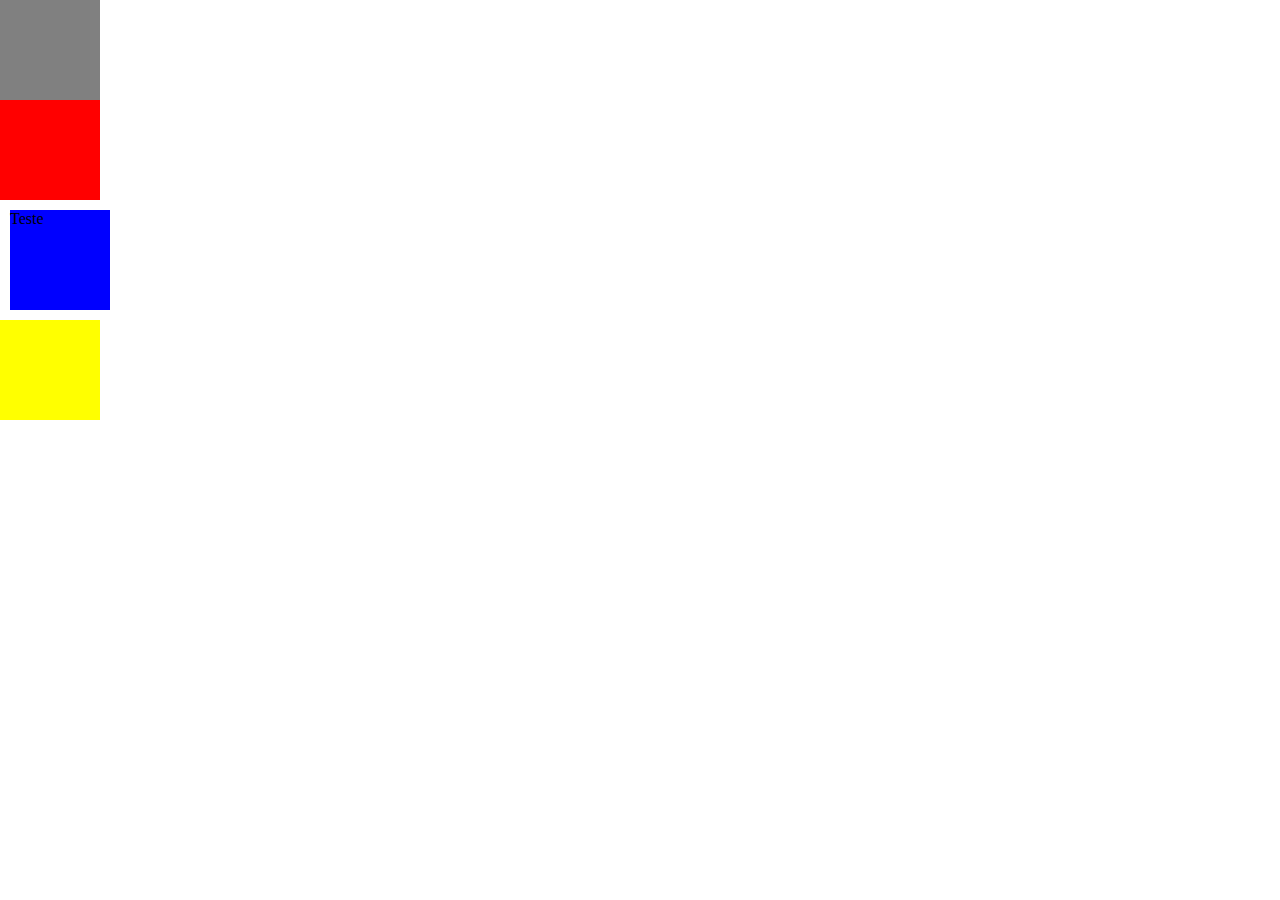
<file: css/index.html>
<!DOCTYPE html>
<html lang="en">

<head>
    <meta charset="UTF-8">
    <meta name="viewport" content="width=device-width, initial-scale=1.0">
    <title>Meus CSS's</title>
</head>
<style>
    * {
        margin: 0px;
        padding: 0px;
        box-sizing: content-box;
    }

    #quadrado_especial {
        background-color: greenyellow;
    }

    .vermelho {
        background-color: red;
    }

    .azul {
        background-color: blue;
        margin: 10px;
    }

    .amarelo {
        background-color: yellow;
    }

    .quadrado_pequeno {
        height: 25px;
        width: 25px;
    }

    .quadrado_grande {
        height: 250px;
        width: 250px;
    }

    div {
        height: 100px;
        width: 100px;
    }

    div:hover {
        background-color: grey !important;
    }
</style>

<body>
    <div id="quadrado_especial" class="amarelo"></div>
    <div class=" vermelho"></div>
    <div class="azul"><span>Teste</span></div>
    <div class=" amarelo"></div>
</body>

</html>
</file>
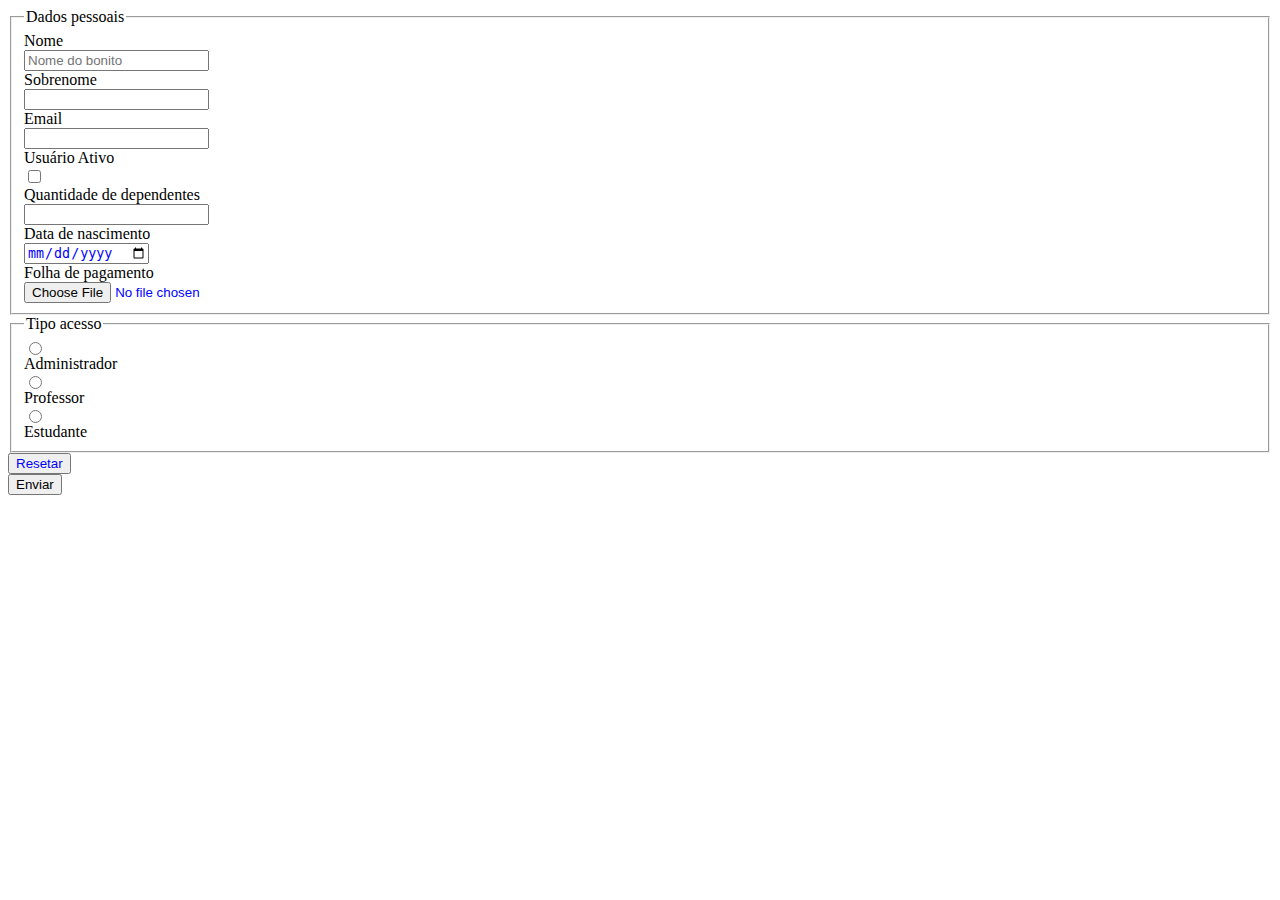
<file: html/index.html>
<!DOCTYPE html>
<html lang="en">

<head>
    <meta charset="UTF-8">
    <meta name="viewport" content="width=device-width, initial-scale=1.0">
    <title>Primeira página</title>
</head>
<style>
/* form {
    background-color: rgb(220, 243, 235);
    color: red;
}*/

    input{
        display: block;
        color: blue;
    } 
</style>
<script>
    

    function validarSenha () {
        let valor = document.getElementById('txtNome').value;

        if (valor.length < 8) {
            console.log('Senha ruim')
        }
        else {
            console.log('Senha boa')
        }
        // console.log(document.getElementById('txtNome').value)
    }

    //campoNome.addEventListener('change', validarSenha)
</script>
<body>
    <!-- <header style="background-color: blue; width: 100px; height: 100px;"></header>
    <aside style="background-color: green; width: 100px; height: 100px;"></aside>
    <main style="background-color: red; width: 100px; height: 100px;"></main>
    <footer style="background-color: yellow; width: 100px; height: 100px;"></footer> -->

    <!-- <ol>
        <li>Item</li>
        <li>Item</li>
        <li>Item</li>
        <li>Item</li>
    </ol> -->

    <!-- <dl>
        <dt>Texto 1</dt>
        <dd>Descrição 1</dd>
        <dt>Texto 2</dt>
        <dd>Descrição 2</dd>
    </dl> -->

    <!-- <table>
        <caption>Tabela de carros</caption>
        <thead>
            <tr>
            <th>Nome</th>
            <th>Ano</th>
            <th>Cor</th>
            </tr>
        </thead>
        <tbody>
            <tr>
                <td>Celta</td>
                <td>2008</td>
                <td>Preto</td>
            </tr>
            <tr>
                <td>Fusca</td>
                <td>1976</td>
                <td>Branco</td>
            </tr>
        </tbody>
        <tfoot>
            <tr>
                <td colspan="2">Total de carros</td>
                <td>2</td>
            </tr>
        </tfoot>
    </table> -->

    <form method="post" action="http://localhost/formulario">
        <fieldset>
            <legend>Dados pessoais</legend>
            <label id="lbNome" for="txtNome">Nome</label>
            <input id="txtNome" onchange="validarSenha()" name="nome" type="text" required placeholder="Nome do bonito">
            <label for="txtSobrenome">Sobrenome</label>
            <input id="txtSobrenome" name="sobrenome" type="text" readonly>
            <label for="txtEmail">Email</label>
            <input id="txtEmail" name="email" type="email">
            <label for="ckAtivo">Usuário Ativo</label>
            <input id="ckAtivo" name="ativo" type="checkbox">
            <label for="nrDependentes">Quantidade de dependentes</label>
            <input id="nrDependentes" name="quantidadeDependentes" type="number">
                        <label for="dtNascimento">Data de nascimento</label>
            <input id="dtNascimento" name="dataNascimento" type="date">
            <label for="flPagamento">Folha de pagamento</label>
            <input type="file" name="folhaPagamento" id="flPagamento">
            
            <!-- <label for=""></label>
            <input id="" name="" type=""> -->
        </fieldset>
        <fieldset>
            <legend>Tipo acesso</legend>
            <input type="radio" name="acesso" id="rdAcessoAdmin" value="admin">
            <label for="rdAcessoAdmin">Administrador</label>
            <input type="radio" name="acesso" id="rdAcessoTeacher" value="teacher">
            <label for="rdAcessoTeacher">Professor</label>
            <input type="radio" name="acesso" id="rdAcessoStudent" value="student">
            <label for="rdAcessoStudent">Estudante</label>
        </fieldset>
        
        <input type="reset" value="Resetar">
        <button type="submit">Enviar</button>
    </form>
</body>

</html>
</file>
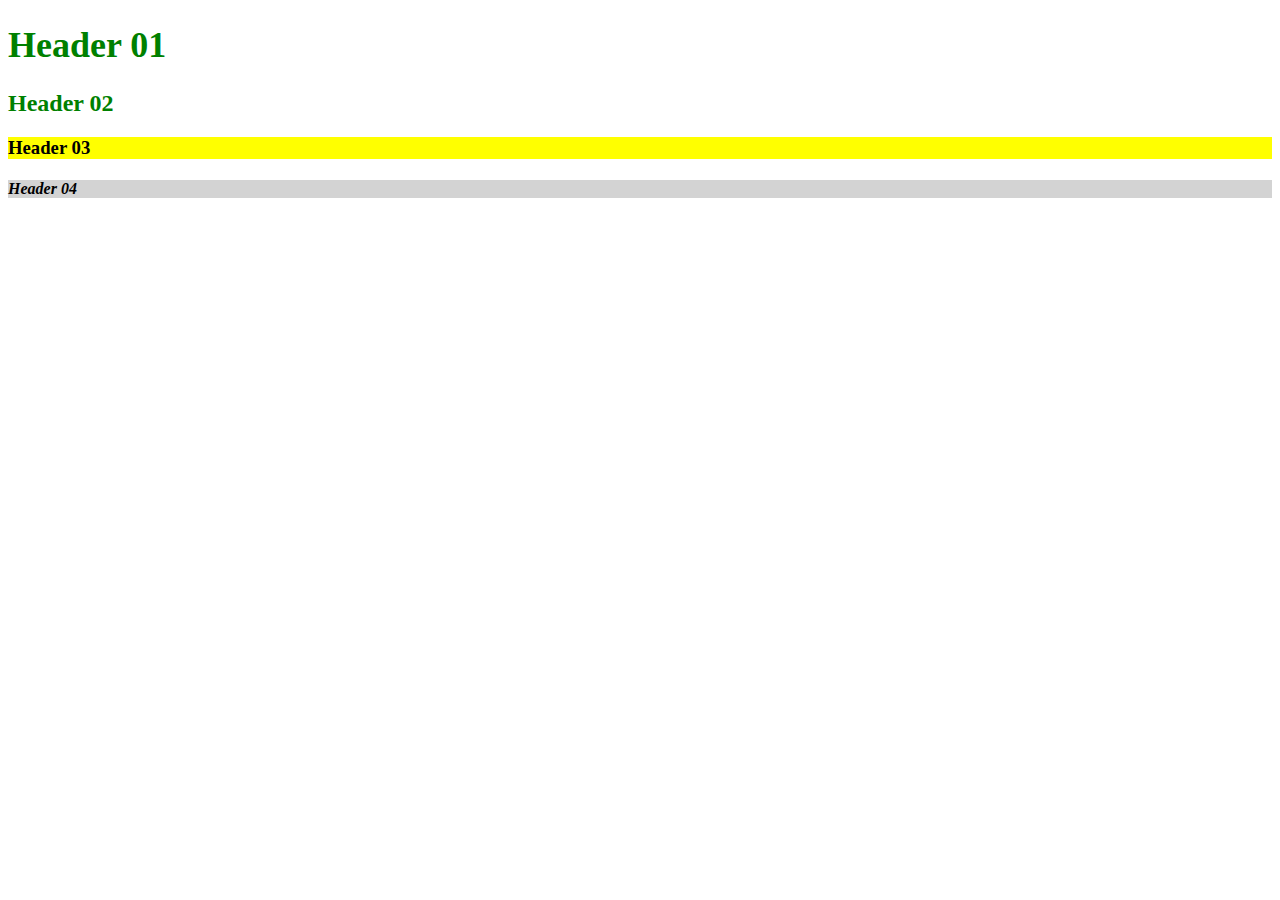
<file: css/exercicios/001.html>
<!DOCTYPE html>
<html lang="en">
<head>
    <meta charset="UTF-8">
    <meta name="viewport" content="width=device-width, initial-scale=1.0">
    <title>Exercício 01</title>
    <link rel="stylesheet" href="./001.css">
</head>
<body>
    <h1>Header 01</h1>
    <h2>Header 02</h2>
    <h3>Header 03</h3>
    <h4>Header 04</h4>
</body>
</html>
</file>
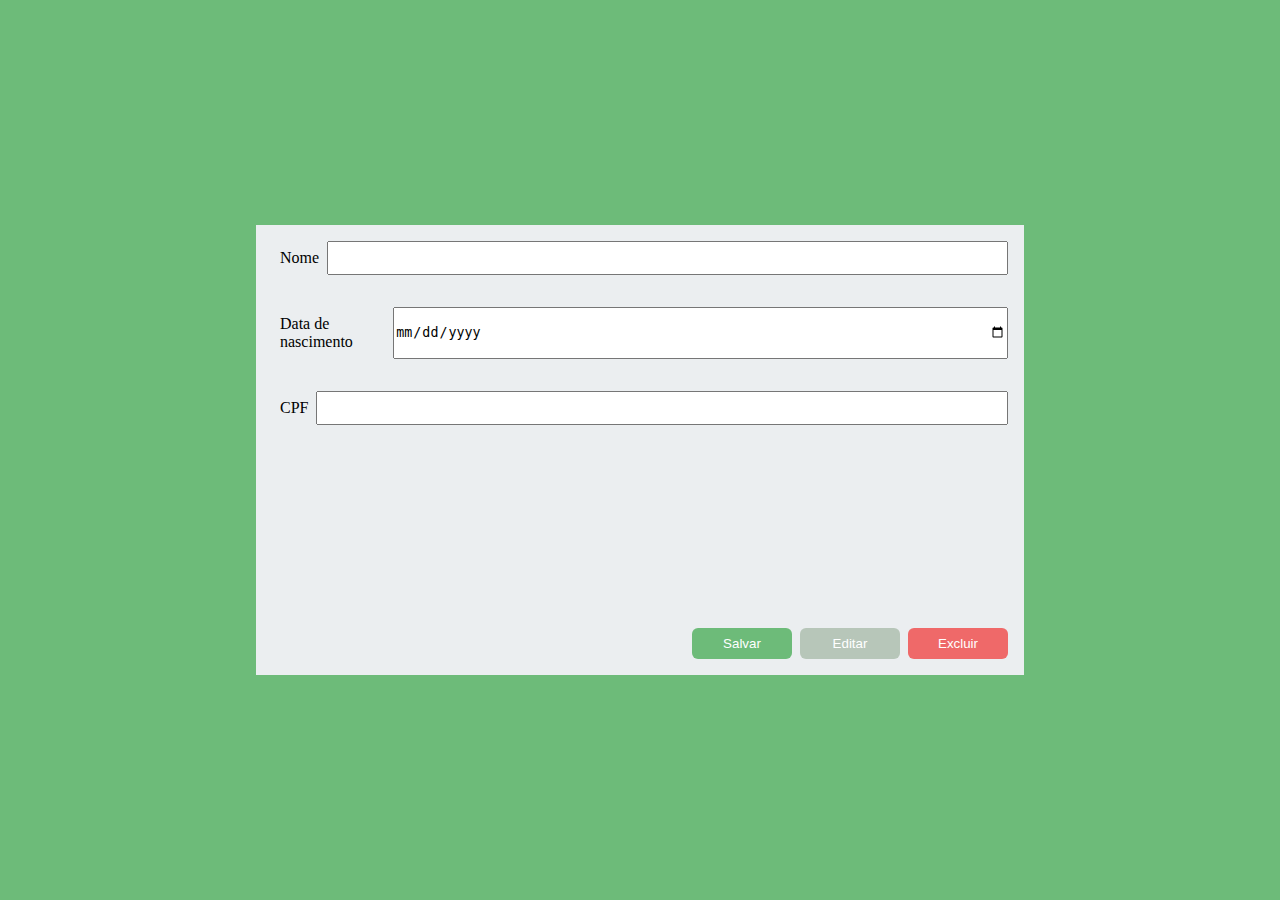
<file: css/exercicios/002.html>
<!DOCTYPE html>
<html lang="en">

<head>
    <meta charset="UTF-8">
    <meta name="viewport" content="width=device-width, initial-scale=1.0">
    <title>Exercício 02</title>
    <link rel="stylesheet" href="./002/inputStyle.css">
    <link rel="stylesheet" href="./002/buttonsStyle.css">
</head>
<style>
    * {
        margin: 0px;
        padding: 0px;
        box-sizing: border-box;
    }

    body {
        height: 100vh;
        width: 100vw;
        background-color: rgb(109, 187, 121);

        display: flex;
        flex-direction: column;
        align-items: center;
        justify-content: center;
    }
</style>

<body>
    <form class="form" action="http://localhost/teste" method="post">
        <div class="form__rows">
            <div class="row">
                <label for="txtNome">Nome</label>
                <input type="text" name="nome" id="txtNome">
            </div>
            <div class="row">
                <label for="dtNascimento">Data de nascimento</label>
                <input type="date" name="dataNascimento" id="dtNascimento">
            </div>
            <div class="row">
                <label for="txtCpf">CPF</label>
                <input type="text" name="cpf" id="txtCpf">
            </div>
        </div>


        <div class="form__commands">
            <button class="btn primary">Salvar</button>
            <button class="btn secondary">Editar</button>
            <button class="btn danger">Excluir</button>
        </div>
    </form>
</body>

</html>
</file>
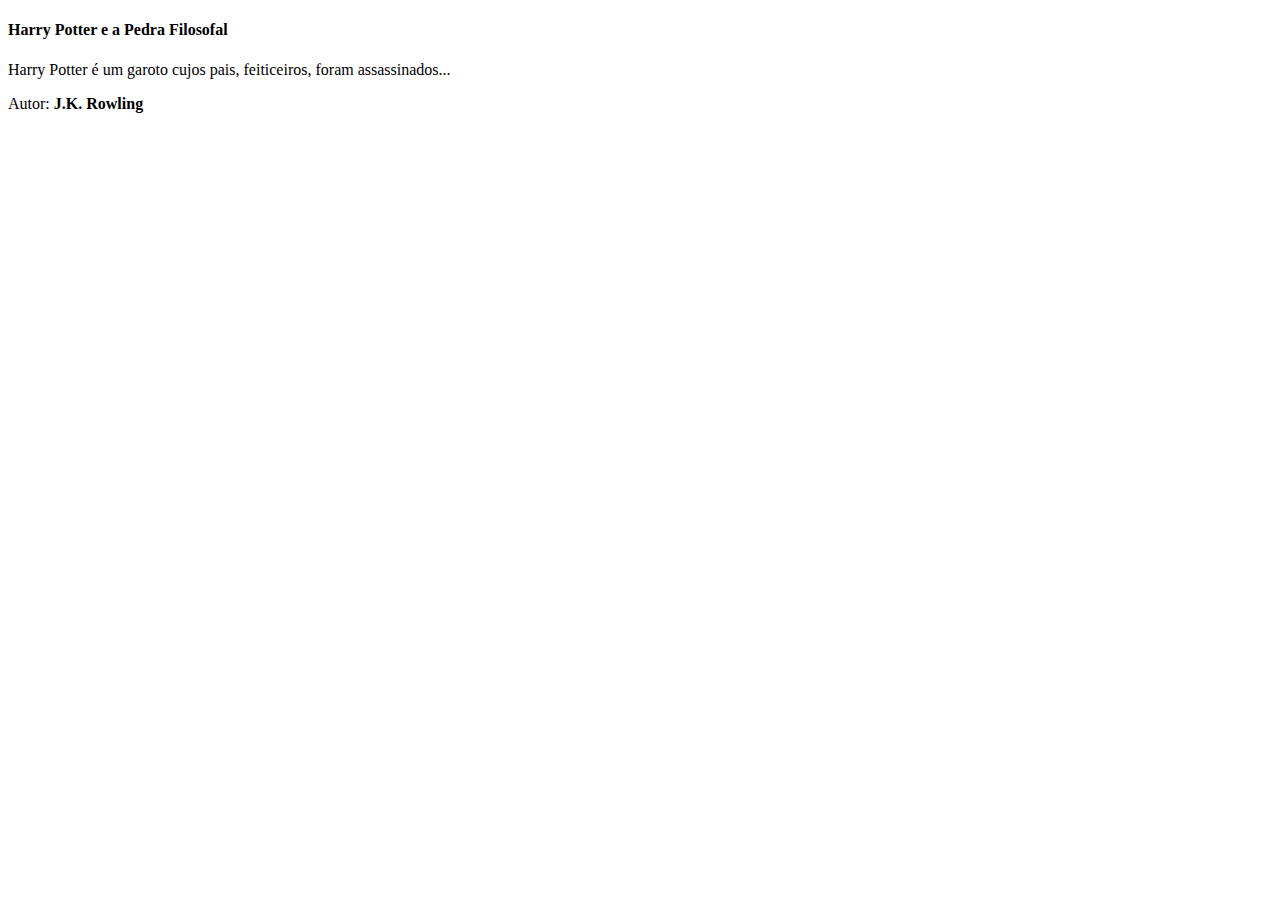
<file: html/exercicios/02.html>
<!DOCTYPE html>
<html lang="en">
<head>
    <meta charset="UTF-8">
    <meta name="viewport" content="width=device-width, initial-scale=1.0">
    <title>Exercício 02</title>
</head>
<body>
    <h4>Harry Potter e a Pedra Filosofal</h4>
    <p>
        Harry Potter é um garoto cujos pais, feiticeiros, foram assassinados...
    </p>
    <p>
        Autor: <strong>J.K. Rowling</strong>
    </p>
</body>
</html>
</file>
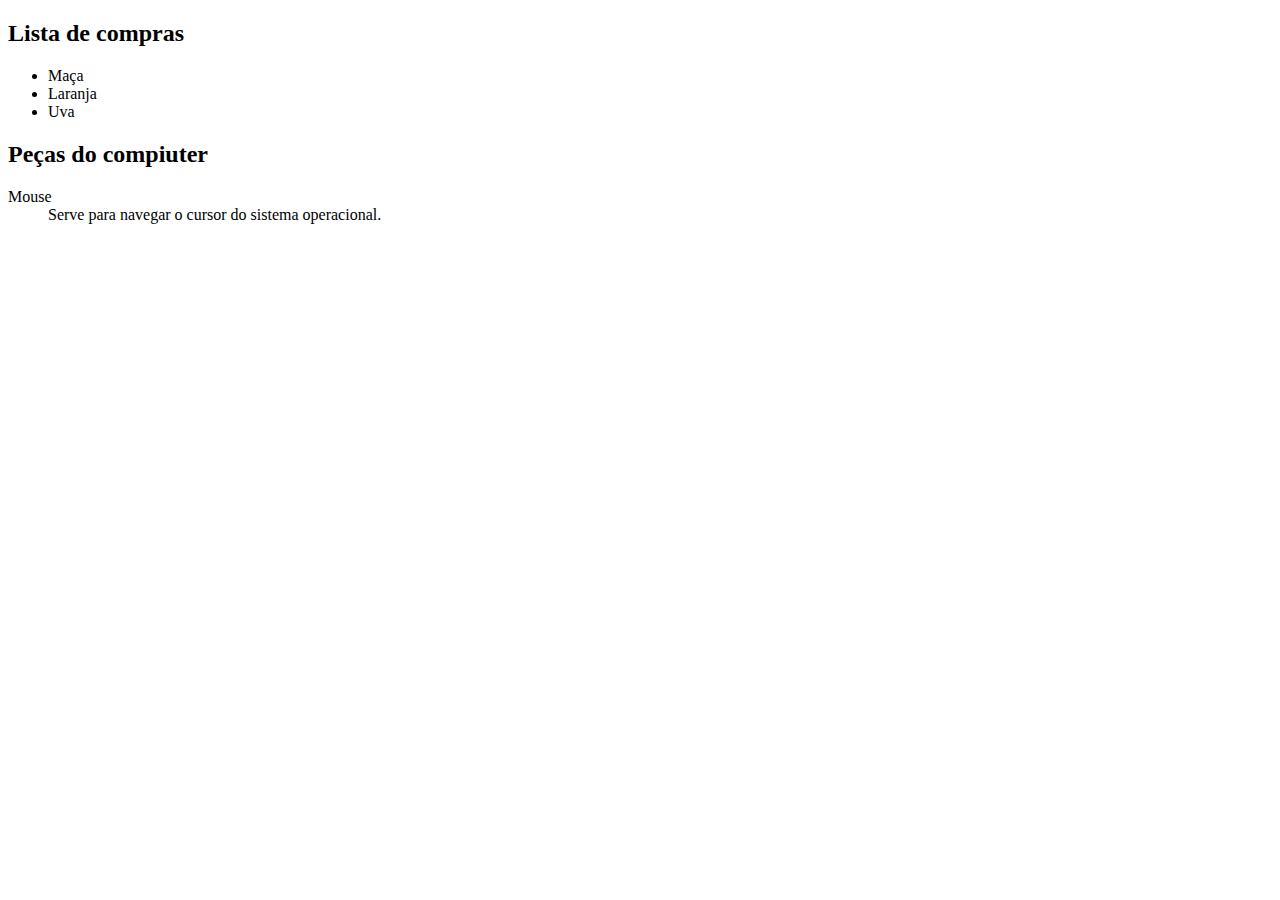
<file: html/exercicios/03.html>
<!DOCTYPE html>
<html lang="en">

<head>
    <meta charset="UTF-8">
    <meta name="viewport" content="width=device-width, initial-scale=1.0">
    <title>Exercício 03</title>
</head>

<body>
    <div>
        <h2>Lista de compras</h2>
        <ul>
            <li>Maça</li>
            <li>Laranja</li>
            <li>Uva</li>
        </ul>
    </div>
    <div>
        <h2>Peças do compiuter</h2>
        <dl>
            <dt>Mouse</dt>
            <dd>Serve para navegar o cursor do sistema operacional.</dd>
        </dl>
    </div>
</body>

</html>
</file>
<file: css/exercicios/001.css>
h1{
        color: red;
        font-size: 36px;
    }

    h3 {
        background-color: yellow;
        font-weight: bold;
    }

    h2 {
        font-family: cursive;
    }

    h4 {
        font-style: italic;
        background-color: lightgrey;
    }

    h1, h2 {
        color: green;
    }
</file>
<file: css/exercicios/002/inputStyle.css>
.form {
    width: 60vw;
    height: 50vh;
    background-color: rgb(235, 238, 240);

    display: flex;
    flex-direction: column;
}

.form__rows {
    height: 100%;
}

.row {
    padding: 16px;
    display: flex;
    justify-content: center;
}

.row label {
    margin: 8px;
}

.row input {
    width: 100%;
}

.form__commands {
    gap: 8px;
    padding: 16px;
    display: flex;
    align-self: flex-end;
    justify-self: end;
}
</file>
<file: css/exercicios/002/buttonsStyle.css>
.btn {
    padding: 8px;
    width: 100px;
    border: none;
    border-radius: 6px;
}

.primary {
    background-color: rgb(109, 187, 121);
    color: white;
}

.secondary {
    background-color: rgb(183, 198, 185);
    color: white;
}

.danger {
        background-color: rgb(239, 105, 105);
    color: white;
}
</file>
